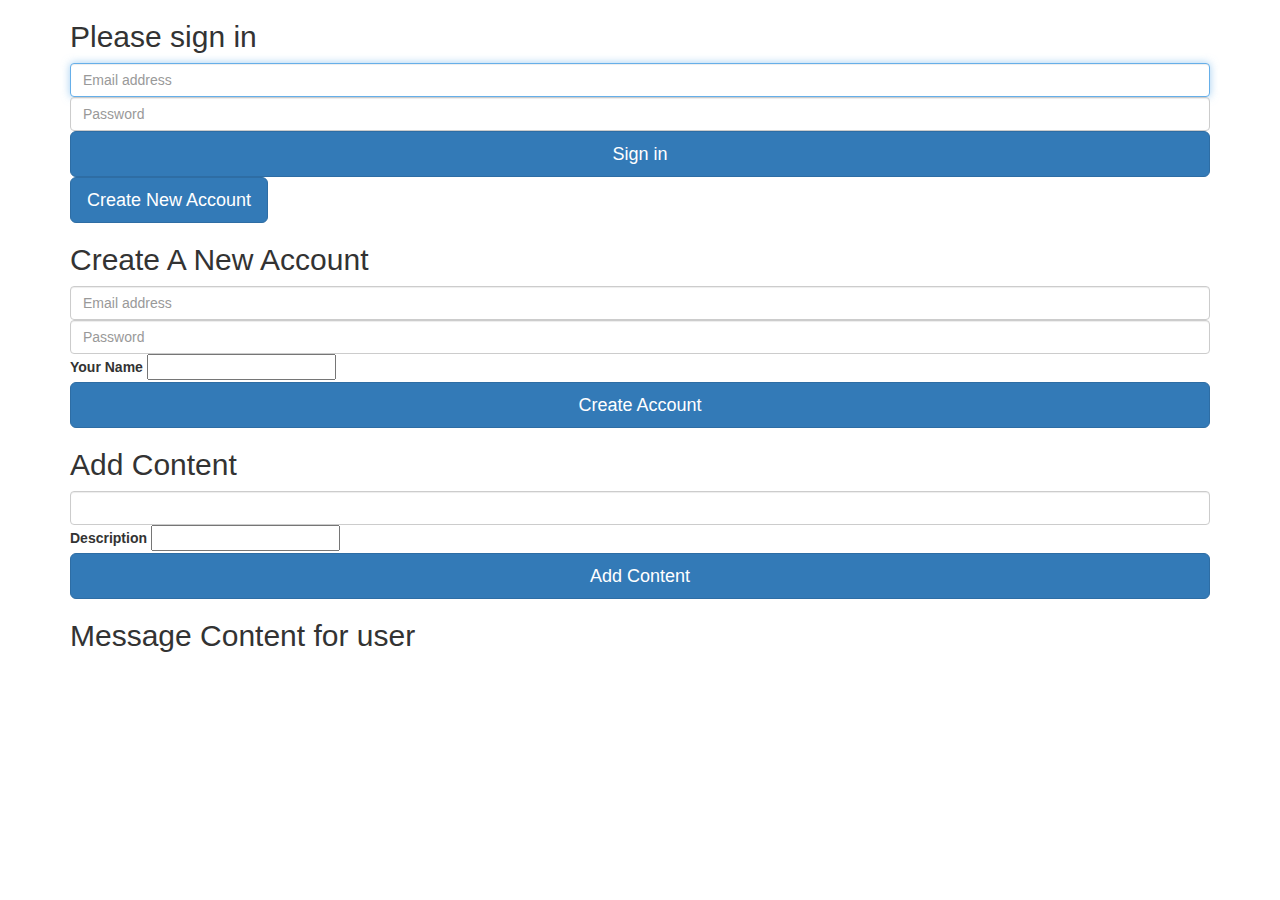
<file: index.html>
<!DOCTYPE html>
<html lang="en">
<head>
    <meta charset="UTF-8">
    <title>DBS PPL</title>
    <!-- Latest compiled and minified CSS -->
    <link rel="stylesheet" href="https://maxcdn.bootstrapcdn.com/bootstrap/3.3.5/css/bootstrap.min.css">

</head>
<body>

    <div id="signin" class="container">

      <form class="form-signin">
        <h2 class="form-signin-heading">Please sign in</h2>
        <label for="inputEmail" class="sr-only">Email address</label>
        <input type="email" id="signin-inputEmail" class="form-control" placeholder="Email address" required="" autofocus="">
        <label for="inputPassword" class="sr-only">Password</label>
        <input type="password" id="signin-inputPassword" class="form-control" placeholder="Password" required="">
        <button class="btn btn-lg btn-primary btn-block submit" type="submit">Sign in</button>
        <button id="createNewBtn" class="btn btn-lg btn-primary">Create New Account</button>
      </form>

    </div>

    <div id="signup" class="container">

      <form class="form-signup">
        <h2 class="form-signup-heading">Create A New Account</h2>
        <label for="inputEmail" class="sr-only">Email address</label>
        <input type="email" id="signup-inputEmail" class="form-control" placeholder="Email address" required="" autofocus="">
        <label for="inputPassword" class="sr-only">Password</label>
        <input type="password" id="signup-inputPassword" class="form-control" placeholder="Password" required="">
        <label for="userName">Your Name</label>
        <input type="text" id="userName">
        <button class="btn btn-lg btn-primary btn-block submit" type="submit">Create Account</button>
      </form>

    </div>

    <div id="addContent" class="container">
        <form class="form-addContent">
          <h2 class="form-addContent-heading">Add Content</h2>
          <label for="number" class="sr-only"></label>
          <input type="text" id="number" class="form-control" placeholder="" required="">
          <label for="description">Description</label>
          <input type="text" id="description">
          <button class="btn btn-lg btn-primary btn-block submit" type="submit">Add Content</button>
        </form>
    </div>

    <div class="container">
        <h2>Message Content for user</h2>

        <div class="content">

        </div>
    </div>

    <script src="https://code.jquery.com/jquery-2.1.4.min.js"></script>
    <script src="https://cdn.firebase.com/js/client/2.2.7/firebase.js"></script>
    <script>
    var firebase = new Firebase("https://dbs-ppl.firebaseio.com/");
    firebase.unauth();

    jQuery("#signup").find(".submit").on("click", function(e){
        e.preventDefault();
        var email = jQuery("#signup-inputEmail").val();
        var password = jQuery("#signup-inputPassword").val();

        firebase.createUser({
          email    : email,
          password : password
        }, function(error, userData) {
            if (error) {
                console.log("Error creating user:", error);
            } else {
                jQuery("body").prepend('<p class="bg-success">Account Created.</p>')
                jQuery("#signup").fadeOut(1000);
                jQuery("#signin").fadeIn(1000);
                console.log("Successfully created user account with uid:", userData);
                console.dir(userData.uid);
            }
        });
    });

    jQuery("#signin").find(".submit").on("click", function(e){
        e.preventDefault();
        var email = jQuery("#signin-inputEmail").val();
        var password = jQuery("#signin-inputPassword").val();

        firebase.authWithPassword({
            email    : email,
            password : password
        }, function(error, authData) {
            if (error) {
                console.log("Login Failed!", error);
            } else {
                console.log("Authenticated successfully with payload:", authData);
                console.dir(authData);
            }
        });
    });

    jQuery("#addContent").find(".submit").on("click", function(e){
            e.preventDefault();
            var number = jQuery("#number").val(); ;
            var description = jQuery("#description").val();
            var authData = firebase.getAuth();

            var data = {
                "number": number,
                "description": description,
                "date": Firebase.ServerValue.TIMESTAMP,
                "is_approved": false
            };

            firebase.child("users/" + authData.uid + "/content" ).push( data );
    });


    // When data is received. Runs only once.
    firebase.once("value", function(snap){
        console.log( snap.val() );
    });


    // When on AUTH.
    firebase.onAuth(function(authData) {

        // Setup new user profile if it doesn't exist.
        if ( authData && is_new_user( authData.uid ) ) {
            firebase.child("users").child( authData.uid ).set({
                provider: authData.provider,
                name: getName(authData),
                approvedUser: false,
                content: { "blank":"blank"}
            });
        }
    });

    // find a suitable name based on the meta info given by each provider
    function getName(authData) {
      switch( authData.provider ) {
         case 'password':
           return authData.password.email.replace(/@.*/, '');
      }
    }

    // Check to see if this is new user.
    function is_new_user( uid ){
        var exists = null;
        firebase.once("value", function(snap){
            exists = snap.child("users/" + uid ).exists();
        });
        return exists;
    }




    </script>


</body>
</html>
</file>
